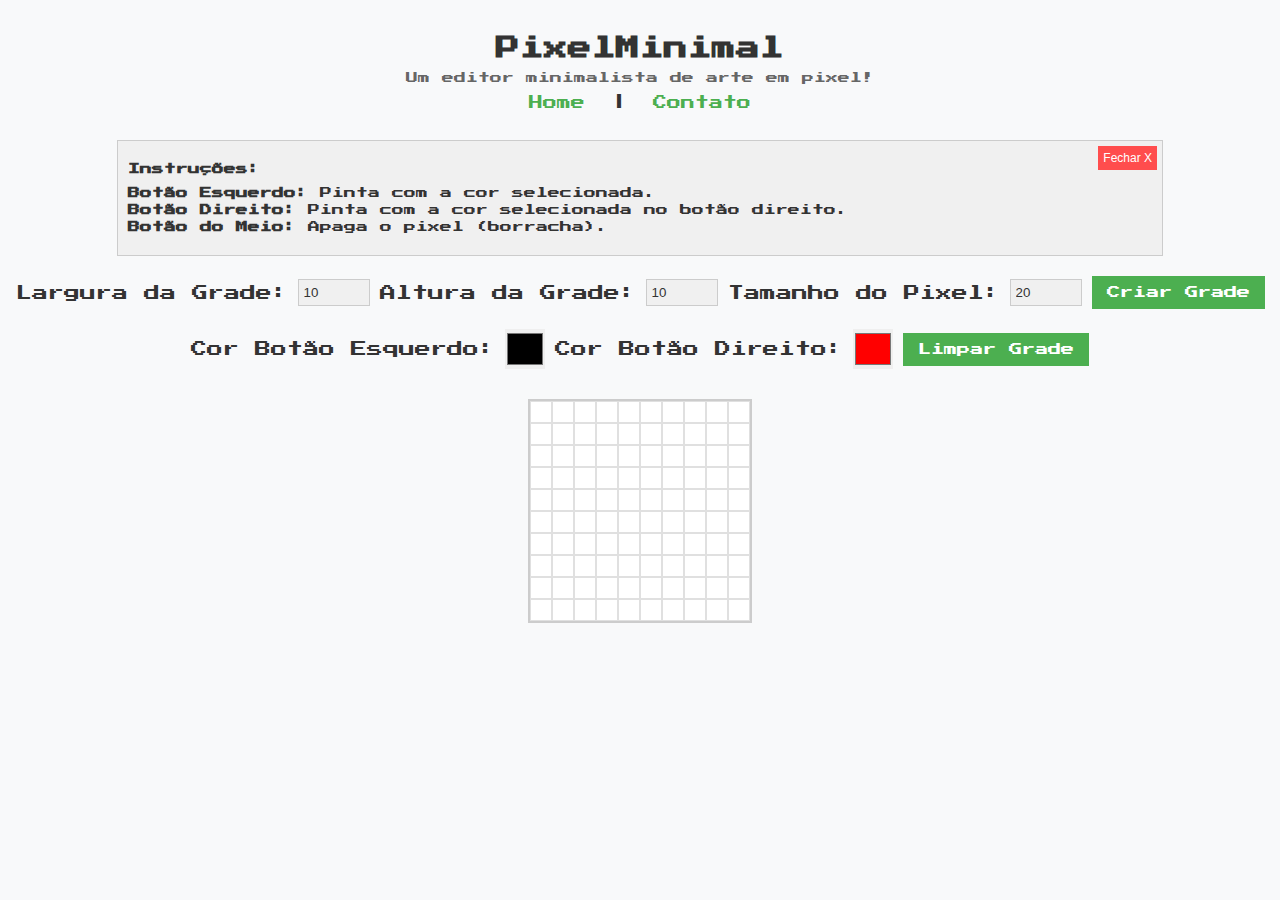
<file: index.html>
<!DOCTYPE html>
<html lang="pt-br">
<head>
    <meta charset="UTF-8">
    <meta name="viewport" content="width=device-width, initial-scale=1.0">
    <title>PixelMinimal</title>
    <link rel="stylesheet" href="style.css">
    <link href="https://fonts.googleapis.com/css2?family=Press+Start+2P&display=swap" rel="stylesheet">
</head>
<body>
    <header>
        <h1 class="title">PixelMinimal</h1>
        <p class="subtitle">Um editor minimalista de arte em pixel!</p>
        <nav>
            <a href="index.html">Home</a> | 
            <a href="contact.html">Contato</a>
        </nav>
    </header>

    <!-- Instruções de Uso -->
    <div class="instructions" id="instructions">
        <button class="close-btn" onclick="closeInstructions()">Fechar X</button>
        <p><strong>Instruções:</strong></p>
        <ul>
            <li><b>Botão Esquerdo:</b> Pinta com a cor selecionada.</li>
            <li><b>Botão Direito:</b> Pinta com a cor selecionada no botão direito.</li>
            <li><b>Botão do Meio:</b> Apaga o pixel (borracha).</li>
        </ul>
    </div>

    <!-- Controles de Grade -->
    <div class="controls">
        <label for="grid-width">Largura da Grade:</label>
        <input type="number" id="grid-width" value="10" min="5" max="50">
        <label for="grid-height">Altura da Grade:</label>
        <input type="number" id="grid-height" value="10" min="5" max="50">
        <label for="pixel-size">Tamanho do Pixel:</label>
        <input type="number" id="pixel-size" value="20" min="5" max="50">
        <button class="btn" onclick="createGrid()">Criar Grade</button>
    </div>

    <!-- Escolha de Cores -->
    <div class="controls">
        <label for="left-color">Cor Botão Esquerdo:</label>
        <input type="color" id="left-color" value="#000000">
        <label for="right-color">Cor Botão Direito:</label>
        <input type="color" id="right-color" value="#ff0000">
        <button class="btn" onclick="resetGrid()">Limpar Grade</button>
    </div>

    <!-- Grade de Arte -->
    <div id="pixel-grid"></div>

    <script src="script.js"></script>
</body>
</html>
</file>
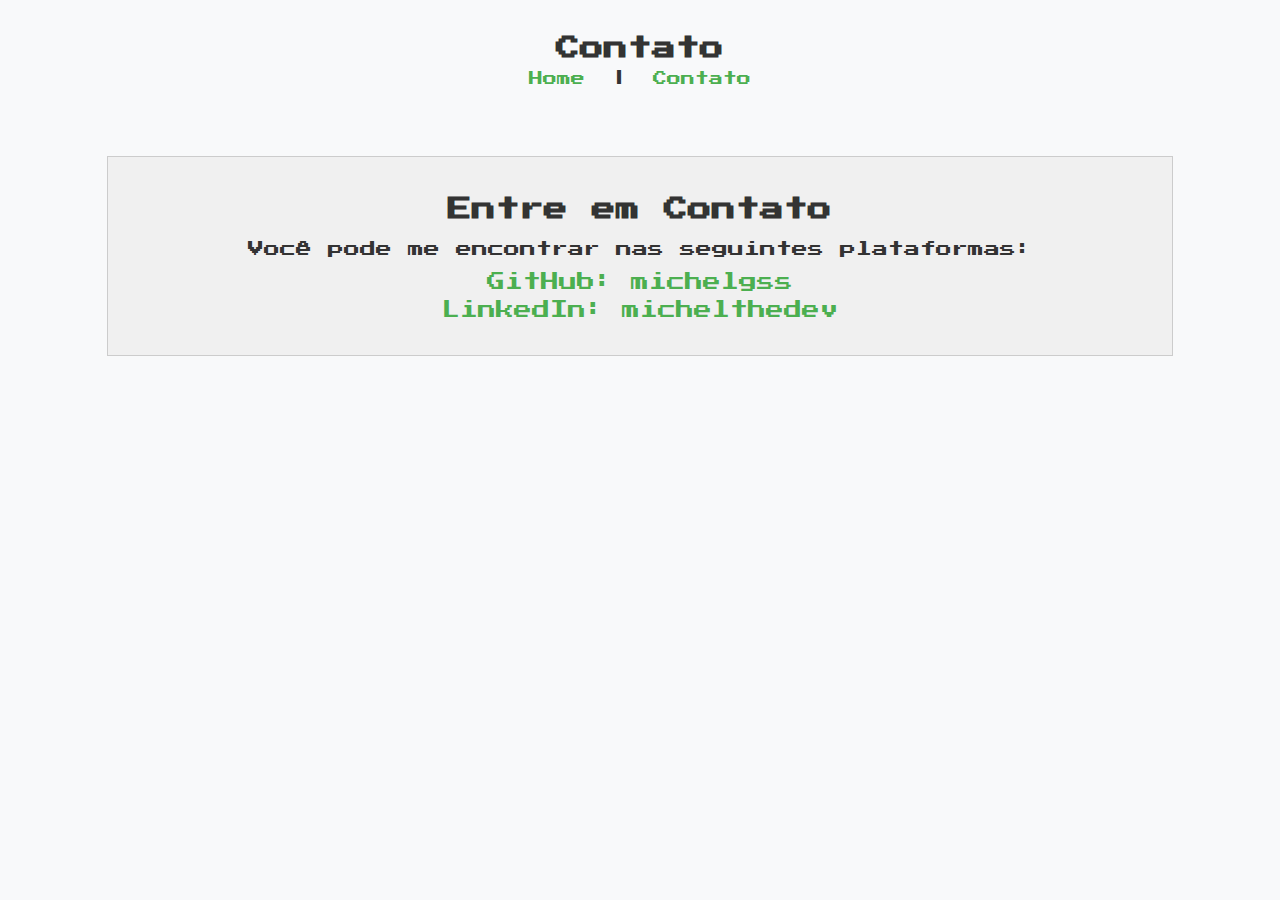
<file: contact.html>
<!DOCTYPE html>
<html lang="pt-br">
<head>
    <meta charset="UTF-8">
    <meta name="viewport" content="width=device-width, initial-scale=1.0">
    <title>Contato - PixelMinimal</title>
    <link rel="stylesheet" href="style.css">
    <link href="https://fonts.googleapis.com/css2?family=Press+Start+2P&display=swap" rel="stylesheet">
</head>
<body>
    <header>
        <h1 class="title">Contato</h1>
        <nav>
            <a href="index.html">Home</a> | 
            <a href="contact.html">Contato</a>
        </nav>
    </header>

    <div class="contact-container">
        <h2>Entre em Contato</h2>
        <p>Você pode me encontrar nas seguintes plataformas:</p>
        <ul>
            <li><a href="https://github.com/michelgss" target="_blank">GitHub: michelgss</a></li>
            <li><a href="https://www.linkedin.com/in/michelthedev/" target="_blank">LinkedIn: michelthedev</a></li>
        </ul>
    </div>
</body>
</html>
</file>
<file: style.css>
/* Estilo Geral */
body {
    display: flex;
    flex-direction: column;
    align-items: center;
    min-height: 100vh;
    font-family: 'Press Start 2P', cursive;
    background-color: #f8f9fa; /* Fundo branco suave */
    color: #333;
    margin: 0;
    padding: 0;
}

header {
    text-align: center;
    margin: 20px 0;
}

.title {
    font-size: 24px;
    margin-bottom: 5px;
    color: #333;
    animation: fadeIn 1.5s ease;
}

.subtitle {
    font-size: 12px;
    color: #666;
    margin-bottom: 10px;
}

nav {
    margin-top: 10px;
}

nav a {
    text-decoration: none;
    color: #4caf50;
    margin: 0 10px;
    font-size: 14px;
}

nav a:hover {
    color: #45a049;
}

/* Estilo das Instruções */
.instructions {
    margin: 10px;
    padding: 10px;
    background-color: #f0f0f0;
    border: 1px solid #ccc;
    width: 80%;
    font-size: 12px;
    position: relative;
}

.instructions ul {
    list-style: none;
    padding: 0;
}

.instructions li {
    margin: 5px 0;
}

.close-btn {
    position: absolute;
    top: 5px;
    right: 5px;
    background-color: #ff4d4d;
    color: #fff;
    border: none;
    padding: 5px;
    cursor: pointer;
    font-size: 12px;
}

.close-btn:hover {
    background-color: #ff1a1a;
}

/* Estilo dos Controles */
.controls {
    display: flex;
    align-items: center;
    gap: 10px;
    margin: 10px 0;
}

#grid-width, #grid-height, #pixel-size {
    width: 60px;
    padding: 5px;
    background-color: #f0f0f0;
    color: #333;
    border: 1px solid #ccc;
}

#color-picker, #left-color, #right-color {
    width: 40px;
    height: 40px;
    padding: 0;
    border: none;
    cursor: pointer;
}

.btn {
    padding: 10px 15px;
    background-color: #4caf50;
    color: #fff;
    border: none;
    cursor: pointer;
    transition: all 0.3s ease;
    font-family: 'Press Start 2P', cursive;
}

.btn:hover {
    background-color: #45a049;
}

/* Estilo da Grade de Pixels */
#pixel-grid {
    display: grid;
    margin-top: 20px;
    border: 2px solid #ccc;
    animation: fadeIn 2s;
}

.pixel {
    background-color: #ffffff;
    border: 1px solid #e0e0e0;
    transition: background-color 0.1s;
    cursor: pointer;
}

.pixel:hover {
    border: 1px solid #ccc;
}

/* Estilo da Página de Contato */
.contact-container {
    margin-top: 50px;
    padding: 20px;
    text-align: center;
    background-color: #f0f0f0;
    border: 1px solid #ccc;
    width: 80%;
}

.contact-container h2 {
    margin-bottom: 20px;
}

.contact-container ul {
    list-style: none;
    padding: 0;
}

.contact-container li {
    margin: 10px 0;
}

.contact-container a {
    color: #4caf50;
    text-decoration: none;
    font-size: 18px;
}

.contact-container a:hover {
    color: #45a049;
}

/* Rodapé Fixo */
footer {
    margin-top: auto;
    padding: 10px;
    background-color: #333;
    color: #fff;
    text-align: center;
    width: 100%;
    font-size: 12px;
}

footer a {
    color: #4caf50;
    text-decoration: none;
    margin: 0 5px;
}

footer a:hover {
    color: #45a049;
}

/* Animações */
@keyframes fadeIn {
    from {
        opacity: 0;
    }
    to {
        opacity: 1;
    }
}
</file>
